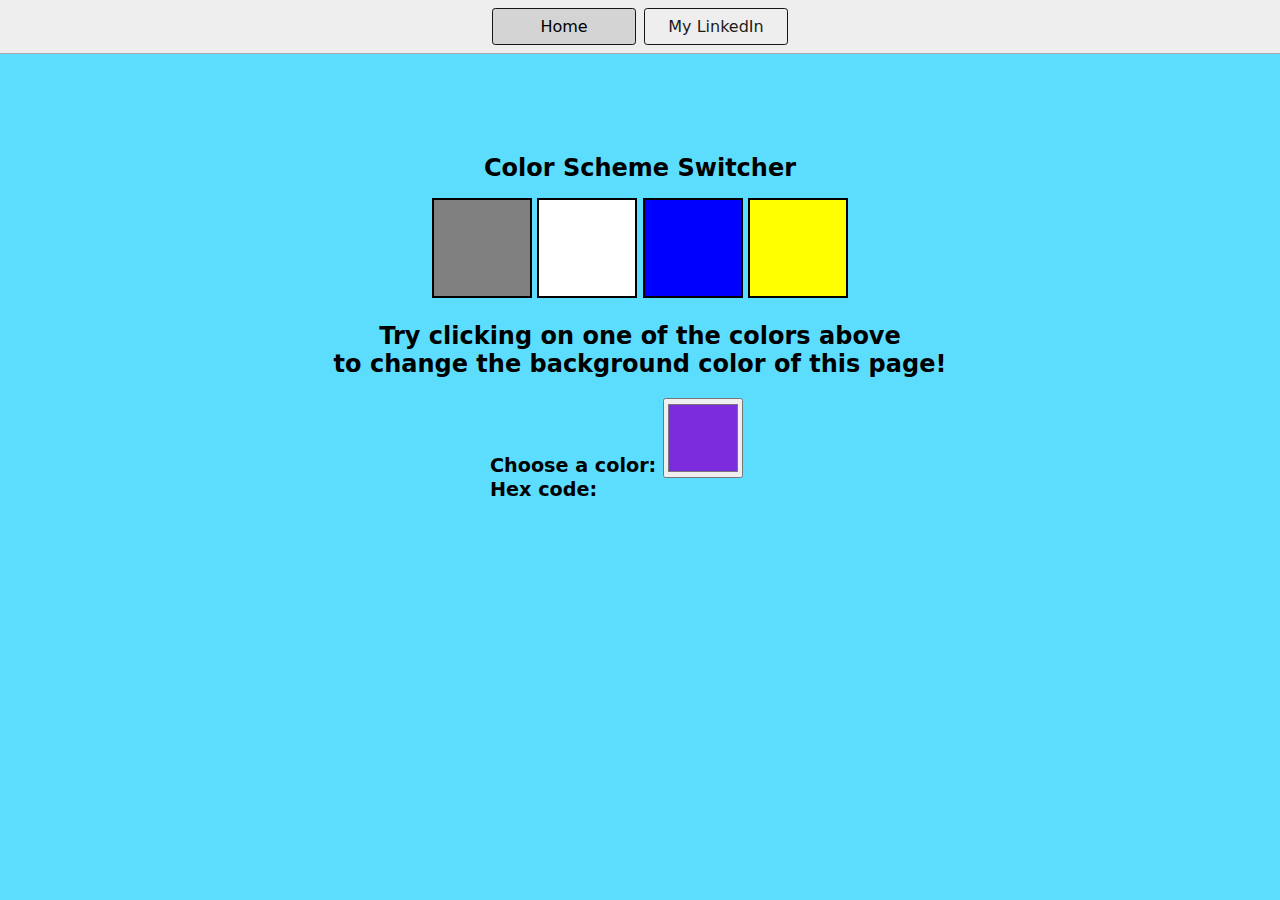
<file: Project_01_Color_Changer/index.html>
<!DOCTYPE html>
<html lang="en">
  <head>
    <meta charset="UTF-8" />
    <meta name="viewport" content="width=device-width, initial-scale=1.0" />
    <meta http-equiv="X-UA-Compatible" content="ie=edge" />
    <link rel="stylesheet" href="style.css" />
    <link rel="stylesheet" href="../styles.css" />
    <title>JavaScript Background Color Switcher</title>
  </head>
  <body style="background:#5DDDFD;">
    <nav>
      <a href="/" aria-current="page">Home</a>
      <a target="_blank" href="https://www.linkedin.com/in/tushar-khatri-2b4454244/"
        >My LinkedIn</a
      >
    </nav>
    <div class="canvas">
      <h1>Color Scheme Switcher</h1>
      <span class="button" id="grey"></span>
      <span class="button" id="white"></span>
      <span class="button" id="blue"></span>
      <span class="button" id="yellow"></span>
      <h2>
        Try clicking on one of the colors above
        <span>to change the background color of this page!</span>
      </h2>
    </div>
    <div class="canvas2">
    <label for="colorPicker">Choose a color:</label>
    <input type="color" id="colorPicker" name="colorPicker" value="#7C2CDD">
    <span id="hexCode">Hex code: </span>
    </div>
    <script src="script.js"></script>
  </body>
</html>
</file>
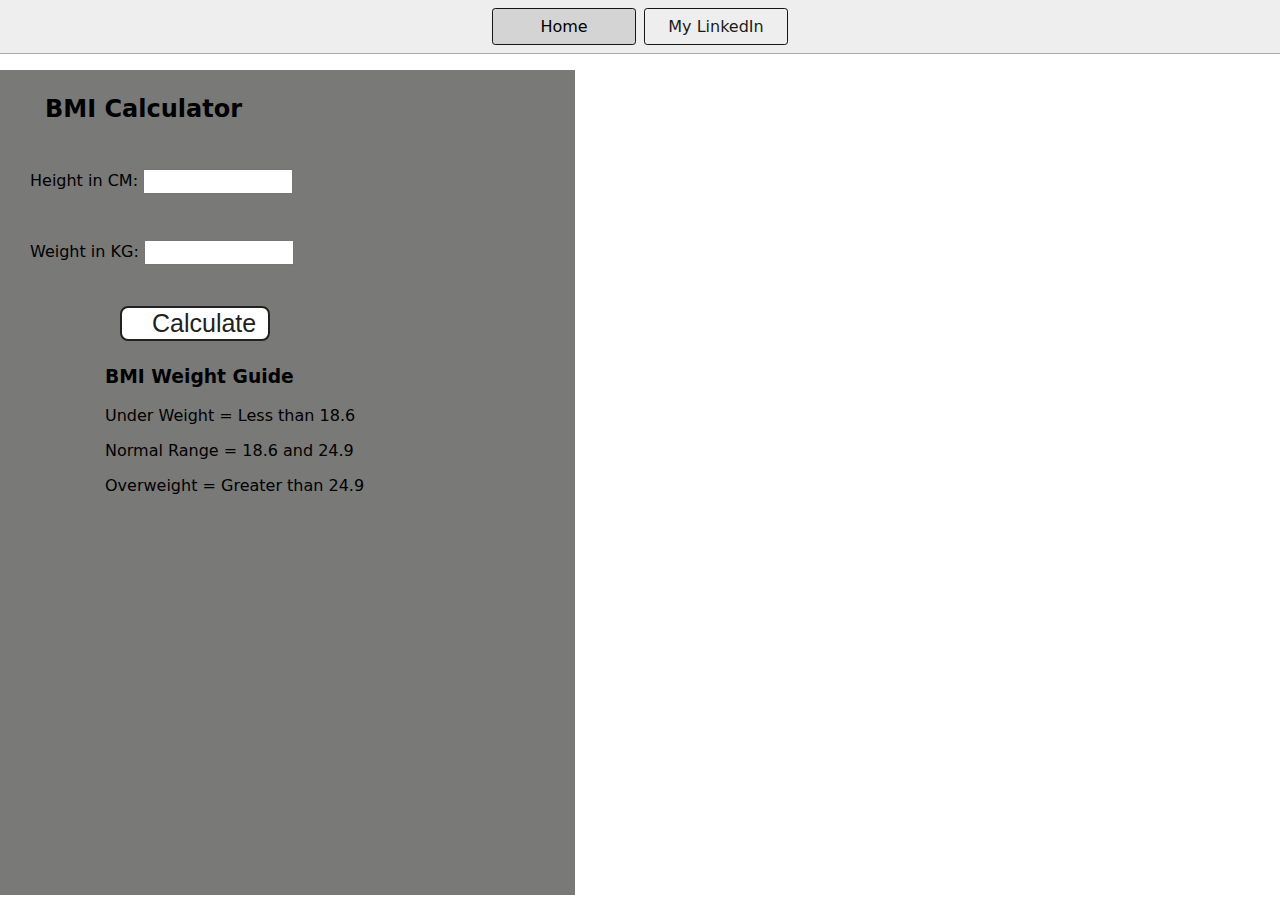
<file: Project_02_BMI_Calculator/index.html>
<!DOCTYPE html>
<html lang="en">
  <head>
    <meta charset="UTF-8" />
    <meta name="viewport" content="width=device-width, initial-scale=1.0" />
    <meta http-equiv="X-UA-Compatible" content="ie=edge" />
    <link rel="stylesheet" href="style.css" />
    <link rel="stylesheet" href="../styles.css" />
    <title>BMI Calculator</title>
  </head>
  <body>
    <nav>
      <a href="/" aria-current="page">Home</a>
      <a target="_blank" href="https://www.linkedin.com/in/tushar-khatri-2b4454244/"
        >My LinkedIn</a
      >
    </nav>
    <div class="container">
      <h1>BMI Calculator</h1>
      <form>
        <p><label>Height in CM: </label><input type="text" id="height" /></p>
        <p><label>Weight in KG: </label><input type="text" id="weight" /></p>
        <button>Calculate</button>
        <div id="results"></div>
        <div id="weight-guide">
          <h3>BMI Weight Guide</h3>
          <p>Under Weight = Less than 18.6</p>
          <p>Normal Range = 18.6 and 24.9</p>
          <p>Overweight = Greater than 24.9</p>
        </div>
      </form>
    </div>
  </body>
  <script src="script.js"></script>
</html>
</file>
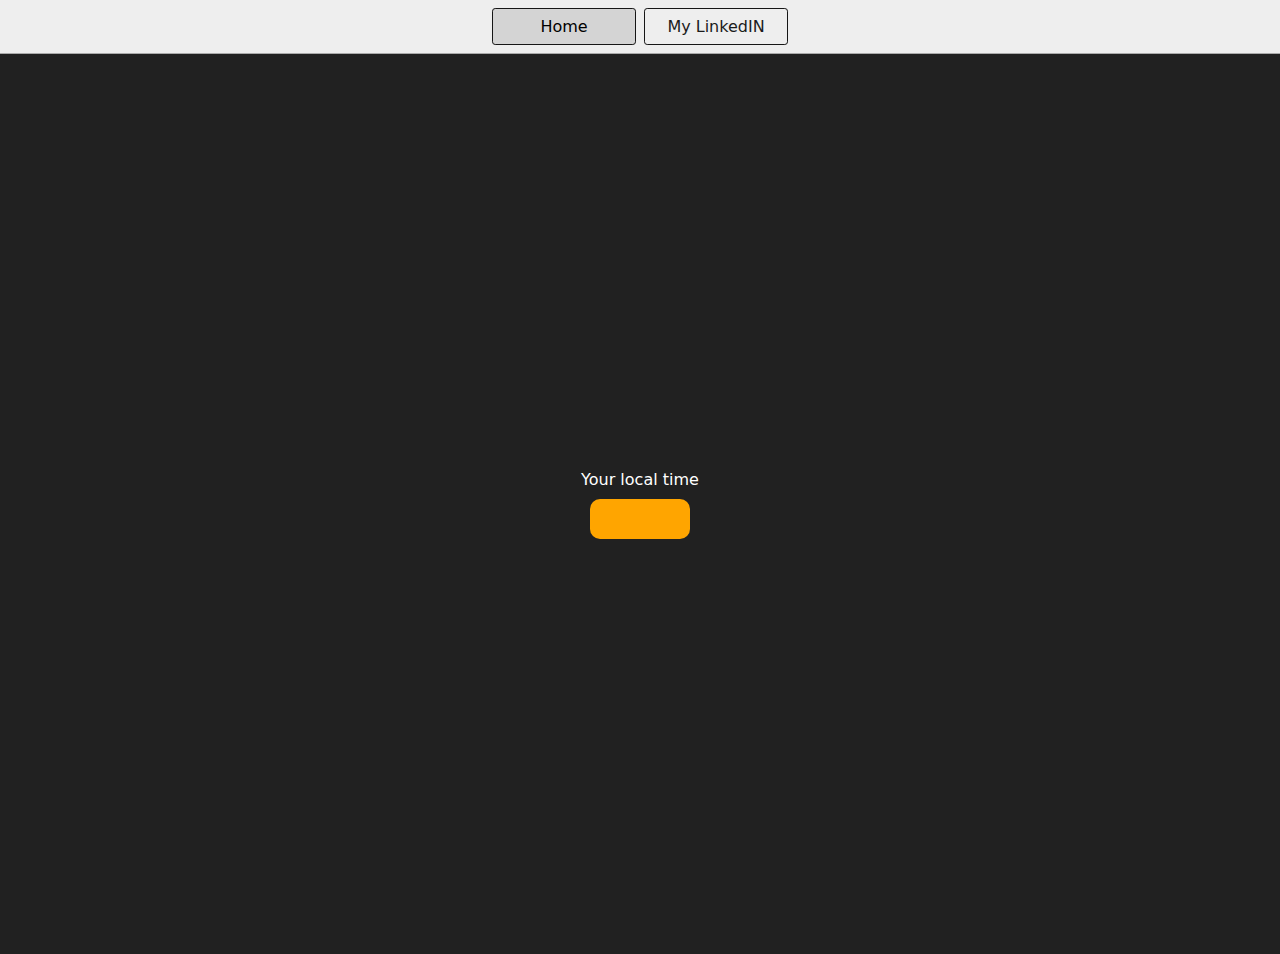
<file: Project_03_Digital_Clock/index.html>
<!DOCTYPE html>
<html lang="en">
  <head>
    <meta charset="UTF-8" />
    <meta name="viewport" content="width=device-width, initial-scale=1.0" />
    <meta http-equiv="X-UA-Compatible" content="ie=edge" />
    <link rel="stylesheet" type="text/css" href="../styles.css" />
    <title>Your Local Time</title>
    <style>
      body {
        background-color: #212121;
        color: #fff;
      }
      .center {
        display: flex;
        height: 100vh;
        justify-content: center;
        align-items: center;
        flex-direction: column;
      }
      #clock {
        font-size: 40px;
        background-color: orange;
        padding: 20px 50px;
        margin-top: 10px;
        border-radius: 10px;
      }
    </style>
  </head>
  <body>
    <nav>
      <a href="/" aria-current="page">Home</a>
      <a target="_blank" href="https://www.linkedin.com/in/tushar-khatri-2b4454244/"
        >My LinkedIN</a
      >
    </nav>
    <div class="center">
      <div id="banner"><span>Your local time</span></div>
      <div id="clock"></div>
    </div>
    <script src="script.js"></script>
  </body>
</html>
</file>
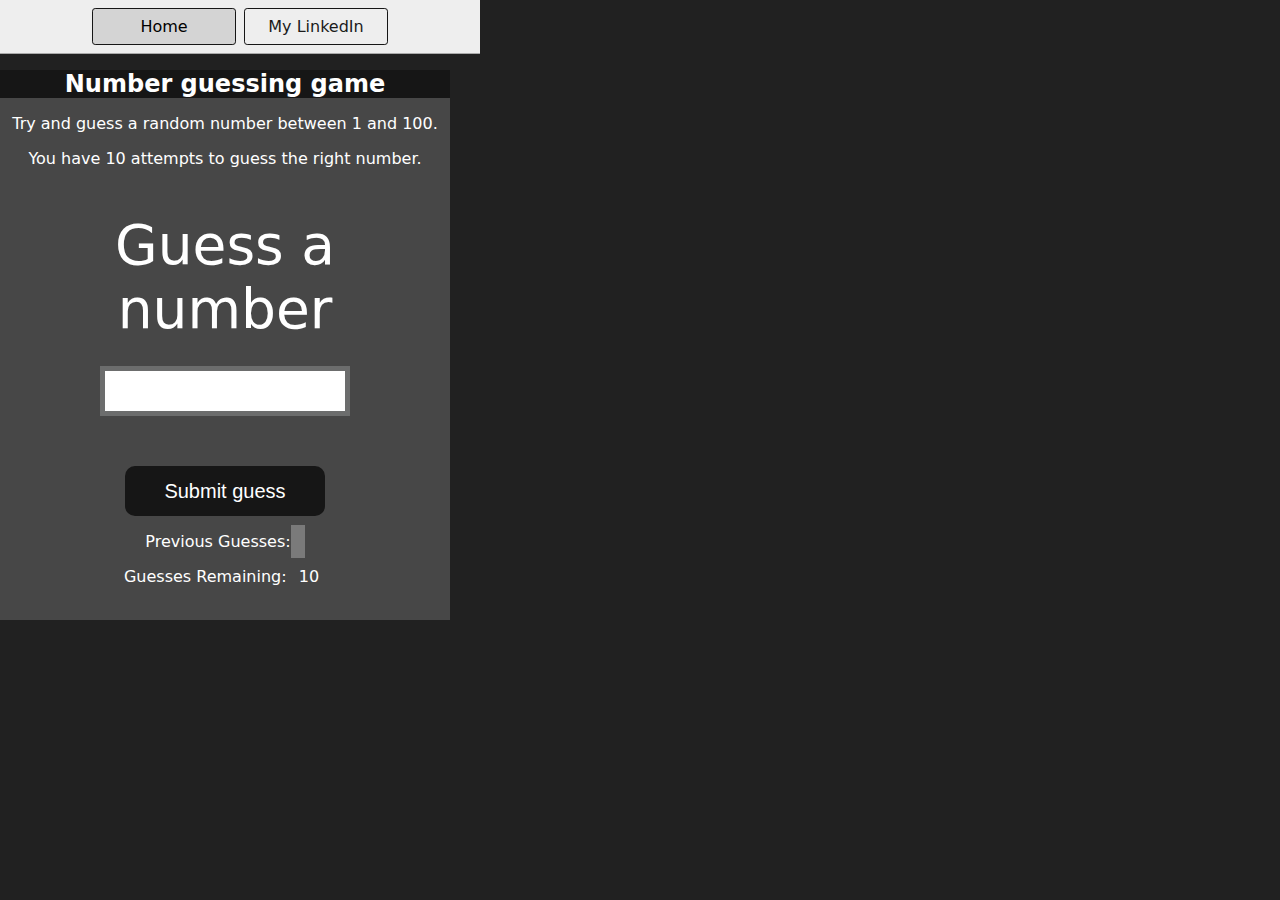
<file: Project_04_Guess_The_Number/index.html>
<!DOCTYPE html>
<html lang="en">
<head>
    <meta charset="UTF-8">
    <meta name="viewport" content="width=device-width, initial-scale=1.0">
    <meta http-equiv="X-UA-Compatible" content="ie=edge">
    <title>Number Guessing Game</title>
    <link rel="stylesheet" href="style.css">
    <link rel="stylesheet" href="../styles.css">
</head>
<body style="background-color:#212121; color:#fff;">
  <nav>
    <a href="/" aria-current="page">Home</a>
    <a target="_blank" href="https://www.linkedin.com/in/tushar-khatri-2b4454244/"
      >My LinkedIn</a
    >
  </nav>
    
    <div id="wrapper">
      <h1>Number guessing game</h1>
    <p>Try and guess a random number between 1 and 100.</p>
    <p>You have 10 attempts to guess the right number.</p>
    </br>
        <form class="form">
            <label for="guessField" id="guess">Guess a number</label>
            <input type="text" id="guessField" class="guessField">
            <input type="submit" id="subt" value="Submit guess" class="guessSubmit">
        </form>

        <div class="resultParas">
            <p >Previous Guesses: <span class="guesses"></span></p>
            <p >Guesses Remaining: <span class="lastResult">10</span></p>
            <p class="lowOrHi"></p>
        </div>
    </div>
    <script src="script.js"></script>
</body>
</html>
</file>
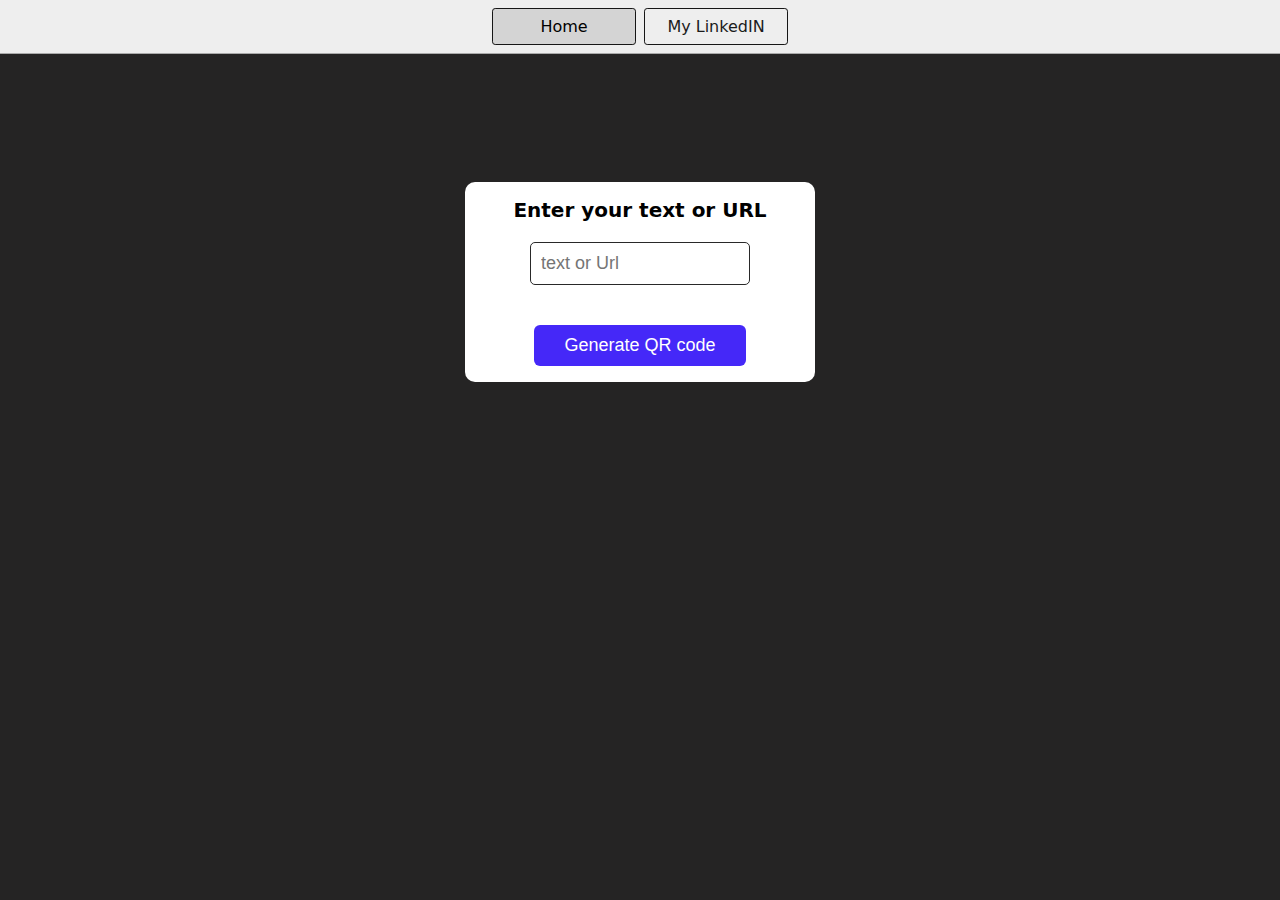
<file: Project_07_QR_code_Generator/index.html>
<!DOCTYPE html>
<html lang="en">
<head>
    <meta charset="UTF-8">
    <meta name="viewport" content="width=device-width, initial-scale=1.0">
    <title>Document</title>
    <link rel="stylesheet" href="style.css">
    <link rel="stylesheet" href="../styles.css">
</head>
<body>
     <nav>
      <a href="/" aria-current="page">Home</a>
      <a target="_blank" href="https://www.linkedin.com/in/tushar-khatri-2b4454244/"
        >My LinkedIN</a
      >
    </nav>
    <form class="form">
        <label id="label">Enter your text or URL</label>
        <input type="text" id="text-box" placeholder="text or Url">
        <div id="qr-code"></div>

        <button id="Btn">
            Generate QR code
        </button>        
    </form>
</body>
<script src="script.js"></script>
</html>
</file>
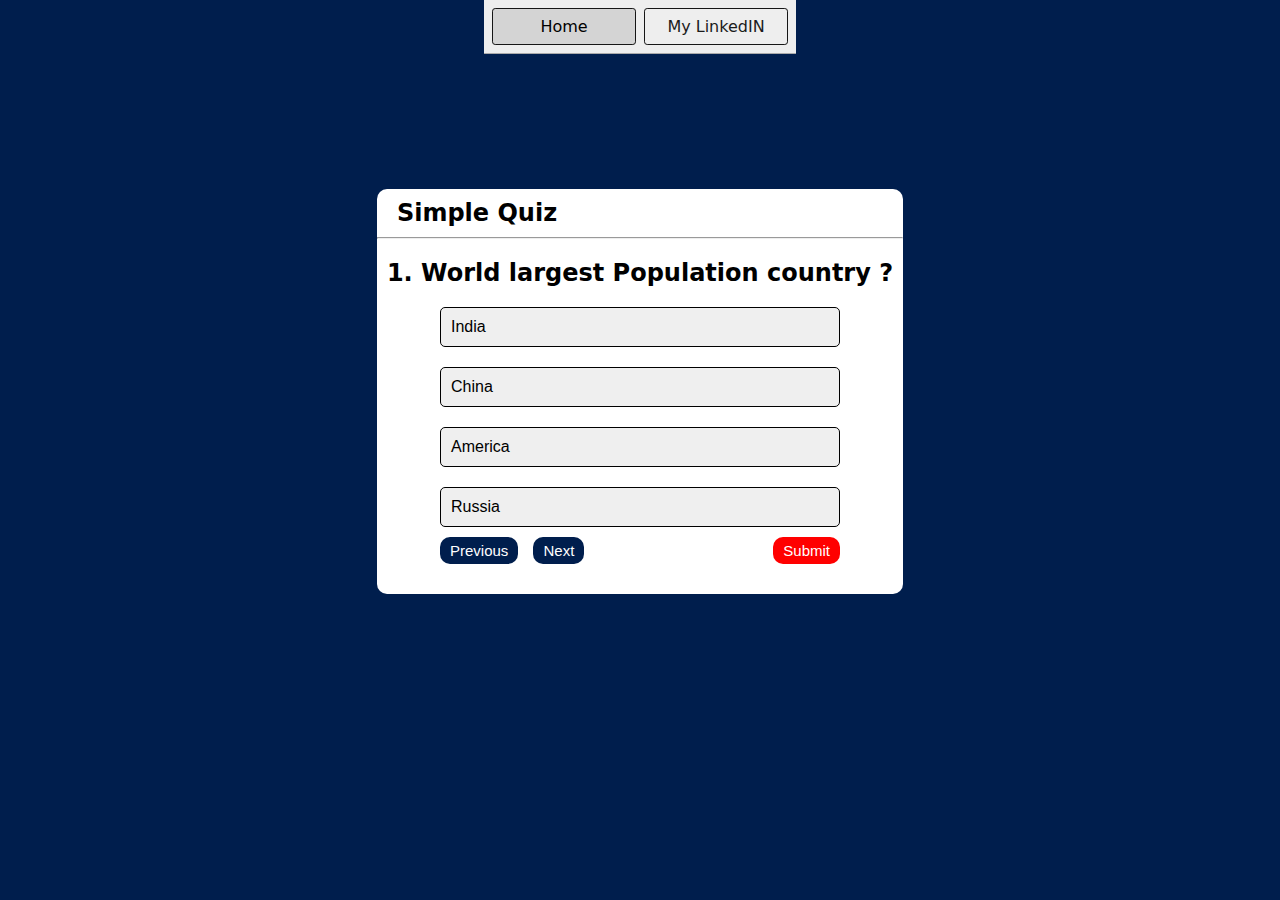
<file: Project_08_quiz_App/index.html>
<!DOCTYPE html>
<html lang="en">
<head>
    <meta charset="UTF-8">
    <meta name="viewport" content="width=device-width, initial-scale=1.0">
    <link rel="stylesheet" href="../styles.css">
    <link rel="stylesheet" href="style.css">
    <title>Document</title>
</head>
<body>
    <nav>
      <a href="/" aria-current="page">Home</a>
      <a target="_blank" href="https://www.linkedin.com/in/tushar-khatri-2b4454244/"
        >My LinkedIN</a>
    </nav>

    <div class="app">
      <div class="container">
           <h1>Simple Quiz</h1>
           <hr>
           <div class="quiz-box">
             <h2 id="question">1. World Largest Population country ?</h2>
             <div class="options">
               <button class="option">Answer 1</button>
               <button class="option">Answer 2</button>
               <button class="option">Answer 3</button>
               <button class="option">Answer 4</button>
             </div>
             <div class="selection">
              <div class="traverse">
               <button class="btn" id="pre">Previous</button>
               <button class="btn" id="next">Next</button>
               </div>
               <div>
                 <button id="submit">Submit</button>
                </div>
              </div>
                 <button class="btn" id="restart">Restart</button>
           </div>     
      </div>

    </div>
</body>
<script src="script.js"></script>
</html>
</file>
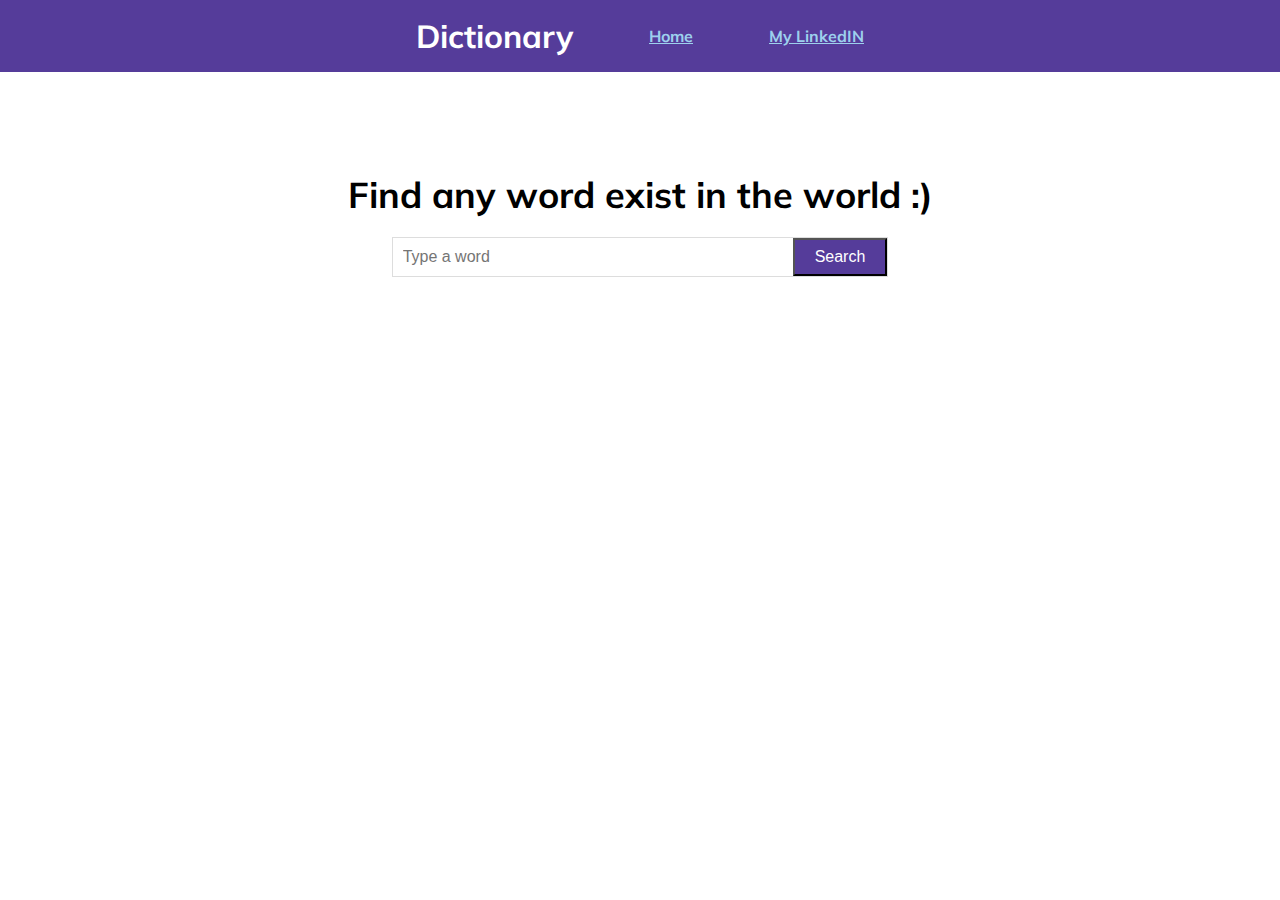
<file: Project_09_Dictionary_App/index.html>
<!DOCTYPE html>
<html lang="en">

<head>
    <meta charset="UTF-8">
    <meta name="viewport" content="width=device-width, initial-scale=1.0">
    <title>Dictionary app</title>
    <link rel="stylesheet" href="./style.css">
</head>

<body>
    <nav>
        <div class="container flex">
            <h1>Dictionary</h1>
            <a href="/" aria-current="page">Home</a>
             <a target="_blank" href="https://www.linkedin.com/in/tushar-khatri-2b4454244/">
             My LinkedIN</a>
        </div>
    </nav>

    <section class="input container">
        <h2>Find any word exist in the world :)</h2>
        <div class="form__wrap">
            <div class="input__wrap">
                <input type="text" placeholder="Type a word" id="input">
                <button id="search">Search</button>
            </div>
        </div>
    </section>
    <section class="data container">
        <span class="loading">Loading...</span>
        <p class="def"></p>
        <div class="audio"></div>
        <div class="not__found"></div>
    </section>
    <script src="./script.js"></script>
</body>

</html>
</file>
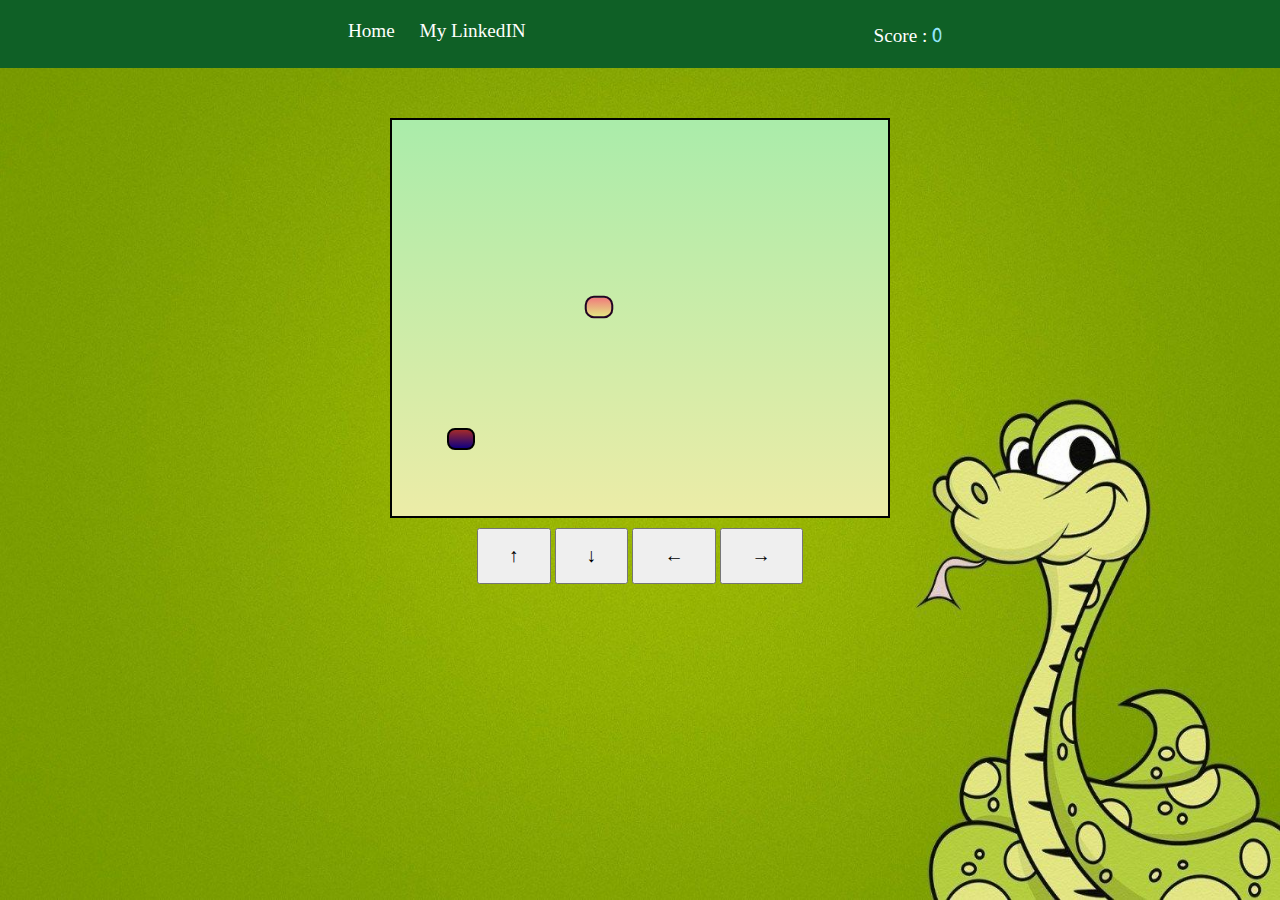
<file: Project_10_SnakeGame/index.html>
<!DOCTYPE html>
<html lang="en">
<head>
    <meta charset="UTF-8">
    <meta name="viewport" content="width=device-width, initial-scale=1.0">
    <link rel="stylesheet" href="style.css">
    <title>SnakeMania - Ek Gaming Katha</title>
</head>
<body>
    <nav class="nav-bar flex container">
        <div class="links">
            <a href="/" aria-current="page">Home</a>
             <a target="_blank" href="https://www.linkedin.com/in/tushar-khatri-2b4454244/">
             My LinkedIN</a>
        </div>
        <div>Score : <span id="score">0</span></div>
    </nav>
    <div class="board">
      
    </div> 

    <div class="arrowKey">
        <button id="ArrowUp" >&uarr;</button>
        <button id="ArrowDown" >&darr;</button>
        <button id="ArrowLeft" >&larr;</button>
        <button id="ArrowRight" >&rarr;</button>

    </div>
</body>
<script src="app.js"></script>
</html>
</file>
<file: Project_01_Color_Changer/style.css>
html {
  margin: 0;
}

span {
  display: block;
}
.canvas {
  margin: 100px auto 0px;
  width: 80%;
  text-align: center;
}

.button {
  width: 100px;
  height: 100px;
  border: solid black 2px;
  display: inline-block;
}

#grey {
  background: grey;
}

#white {
  background: white;
}
#blue {
  background: blue;
}
#yellow {
  background: yellow;
}

#colorPicker{
  width: 80px;
  height: 80px;
}
body{
   transition: background-color 0.5s ease;
}
.canvas2{
   width: 300px;
   margin: 0 auto;
   font-size: larger;
   font-weight: 700;
  }
</file>
<file: styles.css>
* {
  box-sizing: border-box;
}

body {
  margin: 0;
  font-family: system-ui, sans-serif;
  /* color: black; */
  /* background-color: white; */
}

nav {
  display: flex;
  flex-wrap: wrap;
  align-items: center;
  justify-content: center;
  padding: 0.5rem;
  gap: 0.5rem;
  border-bottom: solid 1px #aaa;
  background-color: #eee;
}

nav a {
  display: inline-block;
  min-width: 9rem;
  padding: 0.5rem;
  border-radius: 0.2rem;
  border: solid 1px rgb(22, 22, 22);
  text-align: center;
  text-decoration: none;
  color: #1b1b1b;
}

nav a[aria-current='page'] {
  color: #000;
  background-color: #d4d4d4;
}

main {
  padding: 1rem;
}

h1 {
  font-weight: bold;
  font-size: 1.5rem;
}

.projects {
  display: flex;
  flex-direction: column;
}

.project-link {
  background-color: #fff;
  padding: 10px 30px;
  border-radius: 8px;
  color: #212121;
  text-decoration: none;
  border: 2px solid #212121;
  margin-top: 5px;
}
</file>
<file: Project_02_BMI_Calculator/style.css>
.container {
  width: 575px;
  height: 825px;

  background-color: #797978;
  padding-left: 30px;
}
#height,
#weight {
  width: 150px;
  height: 25px;
  margin-top: 30px;
}

#weight-guide {
  margin-left: 75px;
  margin-top: 25px;
}

#results {
  font-size: 35px;
  margin-left: 90px;
  margin-top: 20px;
  color: rgb(241, 241, 241);
}

button {
  width: 150px;
  height: 35px;
  margin-left: 90px;
  margin-top: 25px;
  background-color: #fff;
  padding: 1px 30px;
  border-radius: 8px;
  color: #212121;
  text-decoration: none;
  border: 2px solid #212121;

  font-size: 25px;
}

h1 {
  padding-left: 15px;
  padding-top: 25px;
  
}
</file>
<file: Project_04_Guess_The_Number/style.css>
html {
  font-family: sans-serif;
}

body {
  width: 300px;
  max-width: 750px;
  min-width: 480px;
  margin: 0 auto;
  background-color: #212121;
}

.lastResult {
  color: white;
  padding: 7px;
}

.guesses {
  color: white;
  padding: 7px;
}

button {
  background-color: #141414;
  color: #fff;
  width: 250px;
  height: 50px;
  border-radius: 25px;
  font-size: 30px;
  border-style: none;
  margin-top: 30px;
  /* margin-left: 50px; */
}

#subt {
  background-color: #161616;
  color: #ffffff;
  width: 200px;
  height: 50px;
  border-radius: 10px;
  font-size: 20px;
  border-style: none;
  margin-top: 50px;
  /* margin-left: 75px; */
}

#guessField {
  color: #000;
  width: 250px;
  height: 50px;
  font-size: 30px;
  border-style: none;
  margin-top: 25px;

  /* margin-left: 50px; */
  border: 5px solid #6c6d6d;
  text-align: center;
}

#guess {
  font-size: 55px;
  /* margin-left: 90px; */
  margin-top: 120px;
  color: #fff;
}

.guesses {
  background-color: #7a7a7a;
}

#wrapper {
  box-sizing: border-box;
  text-align: center;
  width: 450px;
  height: 550px;
  background-color: #474747;
  color: #fff;
  font-size: 25px;
}

h1 {
  background-color: #161616;

  color: #fff;
  text-align: center;
}

p {
  font-size: 16px;
  text-align: center;
}
#startNew{
  cursor: pointer;
}
</file>
<file: Project_07_QR_code_Generator/style.css>
*{
    margin: 0;
    padding: 0;
    box-sizing: border-box;
}

body{
    background: #252424;
}
.form{
    background: white;
    max-width: 350px;
    padding: 10px 0;
    min-height: 200px;
    border-radius: 10px;
    margin: 10% auto 0;
    display: flex;
    align-items: center;
    justify-content: center;
    flex-direction: column;
    gap: 20px;

}
#text-box{
    width:220px;
    font-size: 18px;
    border: none;
    border: 1px solid #292929;
    border-radius: 5px;
    padding: 10px 10px;

}
#label{
    font-size: 20px;
    font-weight:600;
}
#qr-code{
     display: flex;
    justify-content: center;
    align-items: center;
}
#Btn{
    border: none;
    background: rgba(37, 4, 247, 0.854);
    color:white;
    font-size: large;
    padding: 10px 30px;
    border-radius: 6px;
    cursor: pointer;

}

 .spinner {
    width: 50px;
    height: 50px;
    border: 5px solid #eeedf1; 
    border-top: 5px solid #0823f1;
    border-radius: 50%;
    animation: spin 1s linear infinite; 
  }

  @keyframes spin {
    0% { transform: rotate(0deg); }
    100% { transform: rotate(360deg); }
  }
</file>
<file: Project_08_quiz_App/style.css>
*{
    padding: 0;
    margin: 0;
    box-sizing: border-box;
}
body{
    background: #001e4d;
    display: flex;
    align-items: center;
    justify-content: center;
    flex-direction: column;
}
.app{
    background: #fff;
    max-width: 600px;
    margin:15vh 10px;
    border-radius: 10px;
}
h1{
    margin: 10px 20px;
}
.quiz-box{
    padding-bottom: 20px;
    margin: 0 10px;
}
h2{
    margin: 20px auto;
}
.options{
    max-width: 400px;
    display: flex;
    flex-direction: column;
    gap: 20px;
    margin: auto;
}
.option{
    border: none;
    border: 1px solid black;
    font-size: 16px;
    padding: 10px 10px;
    border-radius: 5px;
    text-align: left;
    cursor: pointer;
}
.option:hover:not([disabled]){
    background: #222;
    color: #fff;
    cursor: pointer;
}
.option:hover{
    cursor:no-drop;
}
.selection{
    margin: 10px auto;
    max-width: 400px;
    display: flex;
    justify-content: space-between;
}
#pre{
    margin-right: 10px;
}
#restart{
    max-width: 300px;
    margin: 0 auto;
    font-size: 18px;
    padding: 10px 100px;
}
.btn{
  border: none;
  font-size: 15px;
  background: #001e4d;
  color: #fff;
  padding: 5px 10px;
  border-radius: 10px;
  cursor: pointer;
}
#submit{
   border: none;
  font-size: 15px;
  background: red;
  color: #fff;
  padding: 5px 10px;
  border-radius: 10px;
  cursor: pointer;
}
.correct{
  background: #9aeabc;
}
.incorrect{
    background: #ff9393;
}
</file>
<file: Project_09_Dictionary_App/style.css>
@import url('https://fonts.googleapis.com/css2?family=Muli:wght@300;400&display=swap');
* {
    margin: 0;
    padding: 0;
    box-sizing: border-box;
    --webkit-font-smoothing: antialiased;
}
body {
    font-family: 'Muli', sans-serif;
    min-height: 100vh;
}
.container {
    max-width: 600px;
    margin: 0 auto;
}
nav {
    background: #553C9A;
    color: #fff;
    padding: 1rem 0;
}
a{
 color: #9dd0ed;
 font-weight: bold;
}
.flex{
    display: flex;
    align-items: center;
    justify-content: space-evenly;
}
section.input {
    padding-top: 100px;
}
h2 {
    text-align: center;
    font-size: 36px;
}

.form__wrap {
    display: flex;
    justify-content: center;
}
.input__wrap {
    display: flex;
    align-items: center;
    border: 1px solid #ddd;
    margin-top: 20px;
}

input {
    border: none;
    padding: 10px;
    font-size: 16px;
    max-width: 400px;
    outline: none;
}
button{
    background:#553C9A;
    color: #fff;
    height: 100%;
    font-size: 16px;
    padding: 0 20px;
    cursor: pointer;
}
section.data{
    max-width: 600px;
    margin: 0 auto;
    margin-top: 20px;
    text-align: center;
}
.loading {
    display: none;
}

section.data p.def {
    font-size: 20px;
    color: #2D3748;
    line-height: 1.6;
}
.suggested {
    background: #B794F4;
    color: #fff;
    padding: 2px 10px;
    border-radius: 4px;
    margin-right: 10px;
    margin-top: 5px;
    display: inline-block;
}
.audio {
    margin-top: 20px;
}

@media only screen and (min-width:600px)  {
    input{
        min-width: 400px !important;
    }
}
</file>
<file: Project_10_SnakeGame/style.css>
@import url('https://fonts.googleapis.com/css2?family=New+Tegomin&display=swap');

*{
    margin: 0;
    padding: 0;
    box-sizing: border-box;
}
a{
    list-style: none;
    text-decoration: none;
}
body{
    background: url(img/bg.jpg);
    background-size: 100vw 100vh;
    width: 100vw;
    height: 100vh;
}
.nav-bar{
    max-width: 100vw;
    padding: 20px 0;
    background: #0f6026;
    color: #fff;
    font-size: 1.2rem;
    display: flex;
    justify-content: space-evenly;
}

.links a{
    color: #fff;
    padding: 0px 10px;
}
#score{
    color: #93e6fa;
    font-weight: 600;
    font-family: 'New Tegomin', serif;
}

.board{
    max-width: 500px;
    margin: 50px auto 0;
    height: 400px;
    background: linear-gradient(rgb(170, 236, 170), rgb(236, 236, 167));
    border: 2px solid black;
    display: grid;
    grid-template-columns: repeat(18,1fr);
    grid-template-rows: repeat(18,1fr);
}
.arrowKey{
    width: max-content;
    margin: 10px auto;
}
.arrowKey button{
    padding: 15px 30px;
    font-size: larger;
    cursor: pointer;
}
.head{
   background: linear-gradient(rgb(240, 124, 124), rgb(228, 228, 129));
    border: 2px solid rgb(34, 4, 34); 
    transform: scale(1.02);
    border-radius: 9px;
}
.snake{
    background-color: purple;
    border: .25vmin solid white;
    border-radius: 12px;
}

.food{
    background: linear-gradient(rgb(163, 42, 42), rgb(17, 0, 128));
    border: .25vmin solid black;
    border-radius: 8px;
}
@media screen and (max-width:500px) {
    .board{
        margin: 20px 10px;
    }
    .body{
        background-size: auto;
    }
}
</file>
